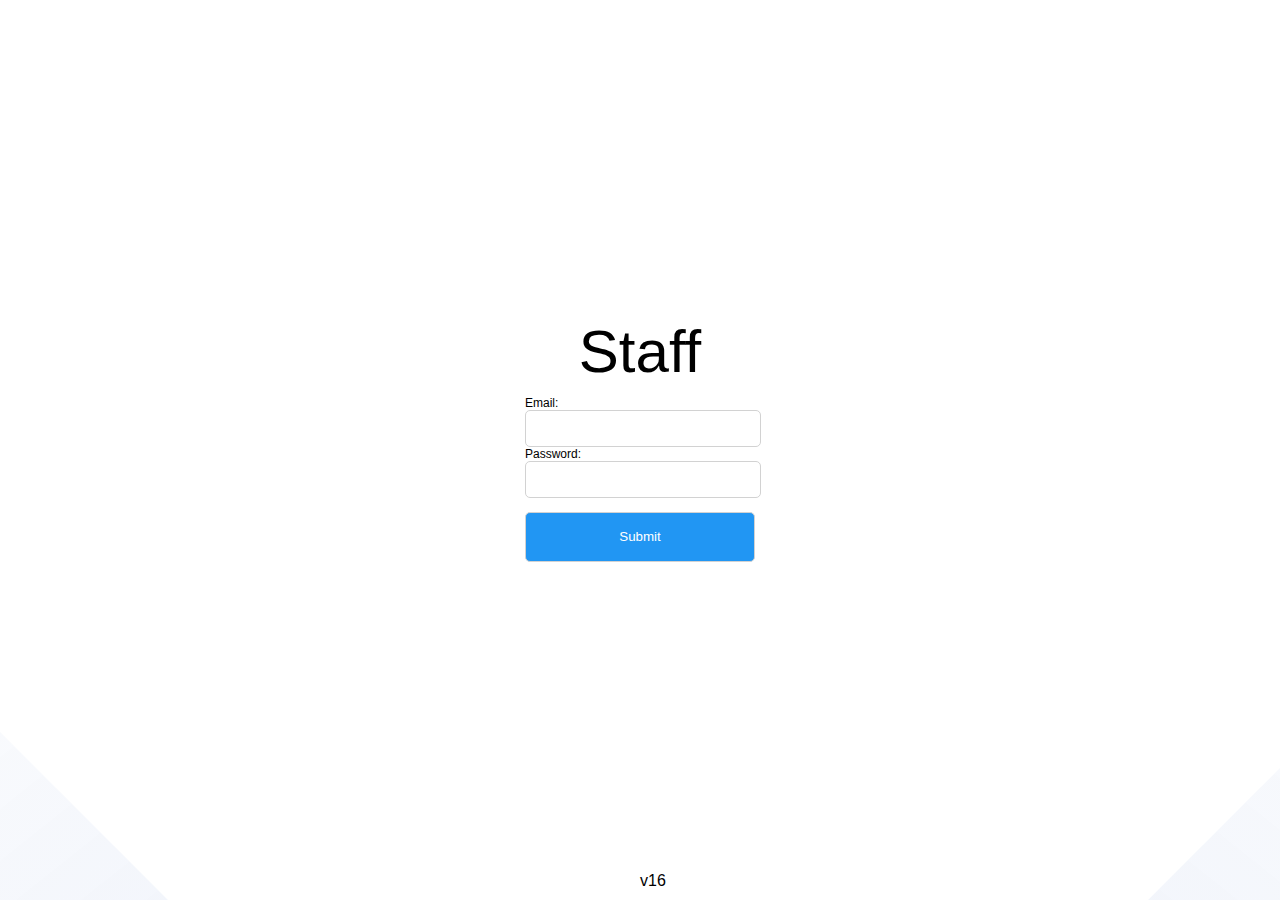
<file: index.html>
<!doctype html>
<html lang="en">
  <head>
    <!-- Required meta tags -->
    <meta charset="utf-8">
    <meta name="viewport" content="width=device-width, initial-scale=1">
    <meta name="google" content="notranslate" />
    <link rel="manifest" href="./manifest.json">
    <link rel="stylesheet" type="text/css" href="./login.css">
  </head>
  <body class="text-center">
  <div id = "formBox" >  
      <form id="formLogin">
        <p id="formTitle">Staff</p>
        <label for="email">Email:</label><br>
        <input type="email" id="email" name="email" autocomplete="username"><br>
        <label for="password">Password:</label><br>
        <input type="password" id="password" name="password" autocomplete="current-password"><br><br>
        <input type="submit" id="formLoginButton"value="Submit">
        <p id="loginMesagge"></p>
        <div id="g-progressbar">
          <div class="g-progressbar-loading">
            <div class="g-progressbar-inner-loading"></div>
          </div>
        </div>
      </form>
    </div>
    <div id="version">v16</div> 
    <footer>
      <script src="./login.js"></script>
      <script src="./sw.js"></script> 
      <script>
        if ('serviceWorker' in navigator) {
          navigator.serviceWorker.register('./sw.js');
        }
    </script>  
    </footer>
  </body>
</html>
</file>
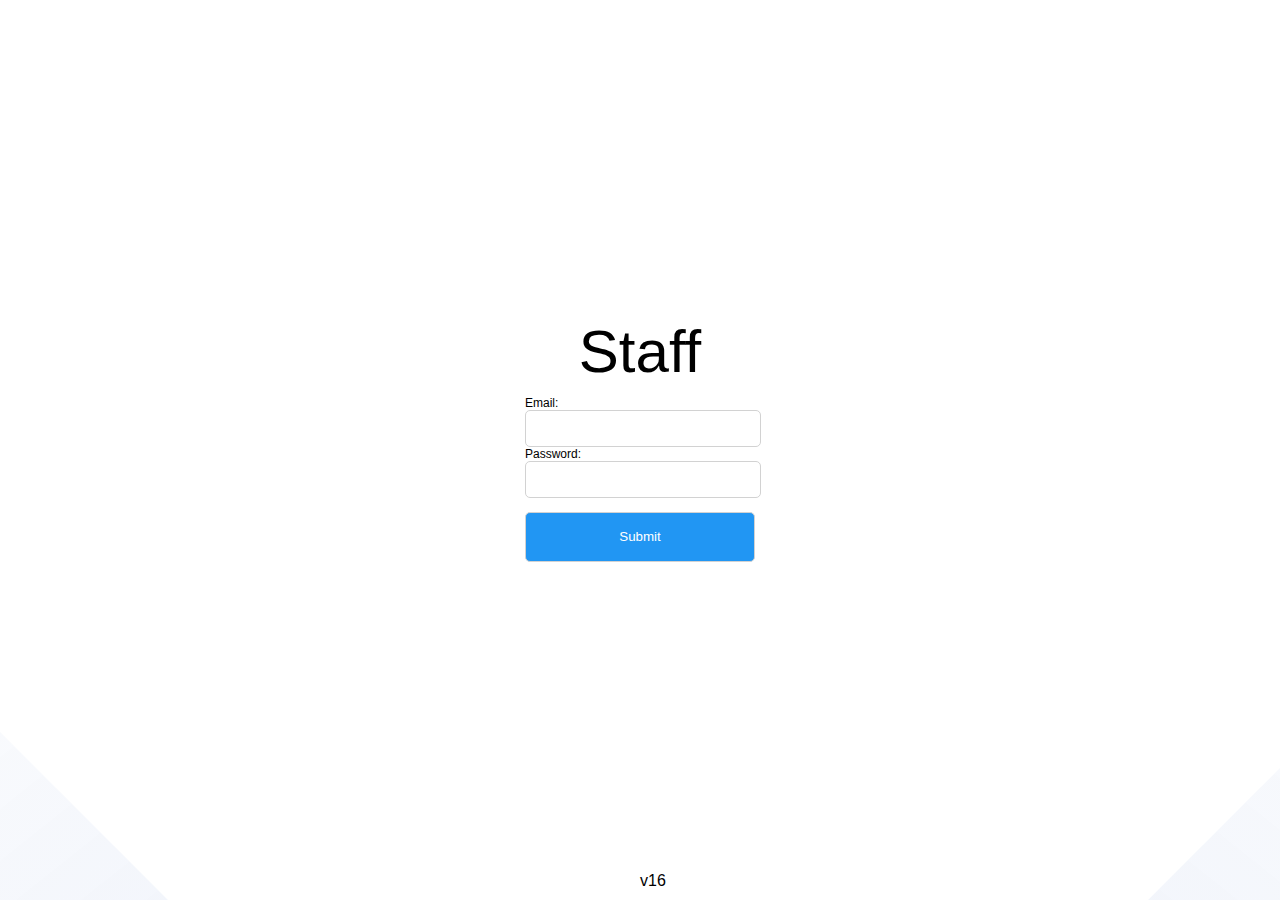
<file: client.html>
<!DOCTYPE html>
<html lang="fr">
  <head>
    <meta charset="UTF-8">
    <meta name="viewport" content="width=device-width, initial-scale=1">
    <meta name="google" content="notranslate" />
    <link rel="stylesheet" href="global.css">
    <link rel="stylesheet" href="client.css">
  </head>

  <body>
     <p id="plogout" >Juan Roussille : <button id="logout" onclick="logoutUser()">Logout?</button>  
     <div id="title">Clients</div> 
    <div id="g-progressbar">
      <div class="g-progressbar-loading">
        <div class="g-progressbar-inner-loading"></div>
      </div>
    </div>
  
    <div id="offline-message"></div>  
    <div id="grid"></div>   
    <div id="version"></div> 
  </body>
  <footer>
    <script src="global.js"></script>
    <script src="client.js"></script>  
  </footer>
</html>
</file>
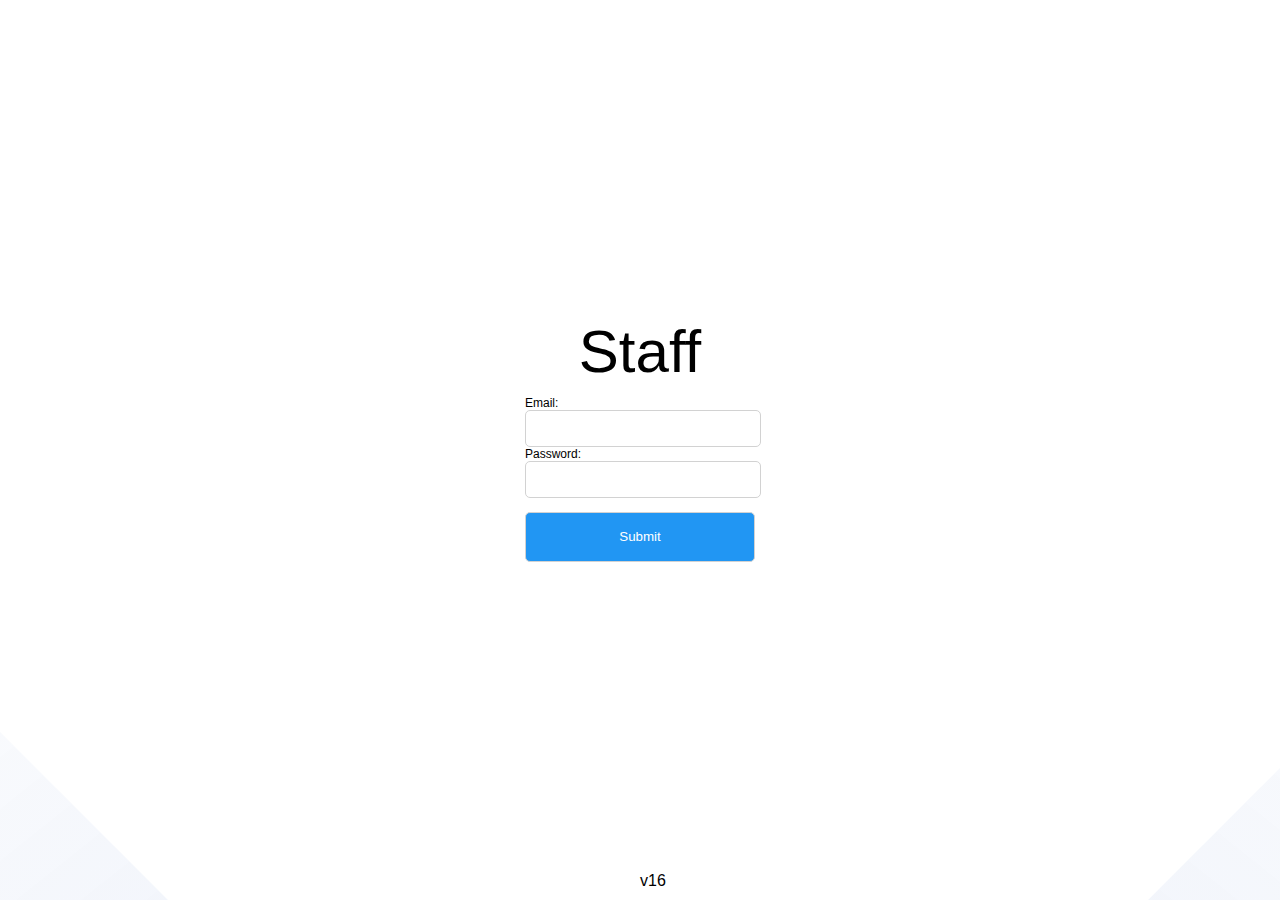
<file: service.html>
<!DOCTYPE html>
<html lang="fr">
  <head>
    <meta name="google" content="notranslate" />
    <meta charset="UTF-8">
    <meta name="viewport" content="width=device-width, initial-scale=1">
    <link rel="stylesheet" href="service.css">
    <link rel="stylesheet" href="global.css">

  </head>  
  <body>
    <p id="plogout" >Juan Roussille : <button id="logout" onclick="logoutUser()">Logout?</button>  
    <div id="title">Services</div> 
    <script>
      var pageTitle = localStorage.getItem("client_name");
      document.getElementById("title").innerHTML = "Client " +pageTitle+ " - Services";
    </script>
    <div id="g-progressbar">
      <div class="g-progressbar-loading">
        <div class="g-progressbar-inner-loading"></div>
      </div>
    </div>
    <div id="offline-message"></div>  
    <div id="grid">   
      <!-- content will be added here -->
    </div>
    <div id="add_overlay_bg" onclick="close_add_sidebar()"></div>
    <div id="edit_overlay_bg" onclick="close_edit_sidebar()"></div> 
    
     <!--START ADD SIDEBAR  -->

    <div id="add_sidebar">
      <h1 id="add_title">Add New</h1>
      <form id="add_form">    
          
          <label for="sku">SKU:</label>
          <input type="text" id="sku" name="sku" required >
          
          <label for="name">Name:</label>
          <input type="text" id="name" name="name" required >
          
          <label for="description">Description:</label>
          <input type="text" id="description" name="desc" required >          
          
          <label for="price">Price:</label>
          <input type="number" id="price" name="price" required >
          
          <label for="image">Image:</label>
          <input type="text" id="image" name="image" required >  
          
          <button type="submit" id="add_btn"  onclick="add_check_fields()">ADD NEW</button>     
      </form>
        <script>
        document.getElementById('add_form').addEventListener('submit', function(event) {
          event.preventDefault();
          // Your form submission code here
        });
        </script>        
        <p id="add_message"></p>
     </div>
    <!--END ADD SIDEBAR  -->


    <!--START EDIT SIDEBAR  -->

    <div id="edit_sidebar">
      <h1 id="edit_title">Edit</h1>
      <form id="editForm">    

          
          <input type="hidden" id="id" name="id" required >
          
          <label for="sku">sku:</label>
          <input type="text" id="sku" name="sku" required >

          <label for="name">name:</label>
          <input type="text" id="name" name="name" required >

          <label for="desc">desc:</label>
          <input type="text" id="desc" name="desc" required >

          <label for="price">price:</label>
          <input type="text" id="price" name="price" required >

          <label for="image">image:</label>
          <input type="text" id="image" name="image" required >

          <button type="submit" id="edit_btn"  onclick="sendEditData();">SAVE</button> 
          <button type="submit" id="delete_btn"  onclick="deleteApiData();">DELETE</button>

      </form>
        <p id="editErrorMessage"> </p>
         <script>
        document.getElementById('editForm').addEventListener('submit', function(event) {
          event.preventDefault();
          // Your form submission code here
        });
        </script>         
        
     </div>
    <!--END EDIT SIDEBAR  -->

    
    
    <div id="version"></div>

  
 
</body>
  <footer>
     <script src="global.js"></script>
    <script src="service.js"></script> 
  </footer>
</html>
</file>
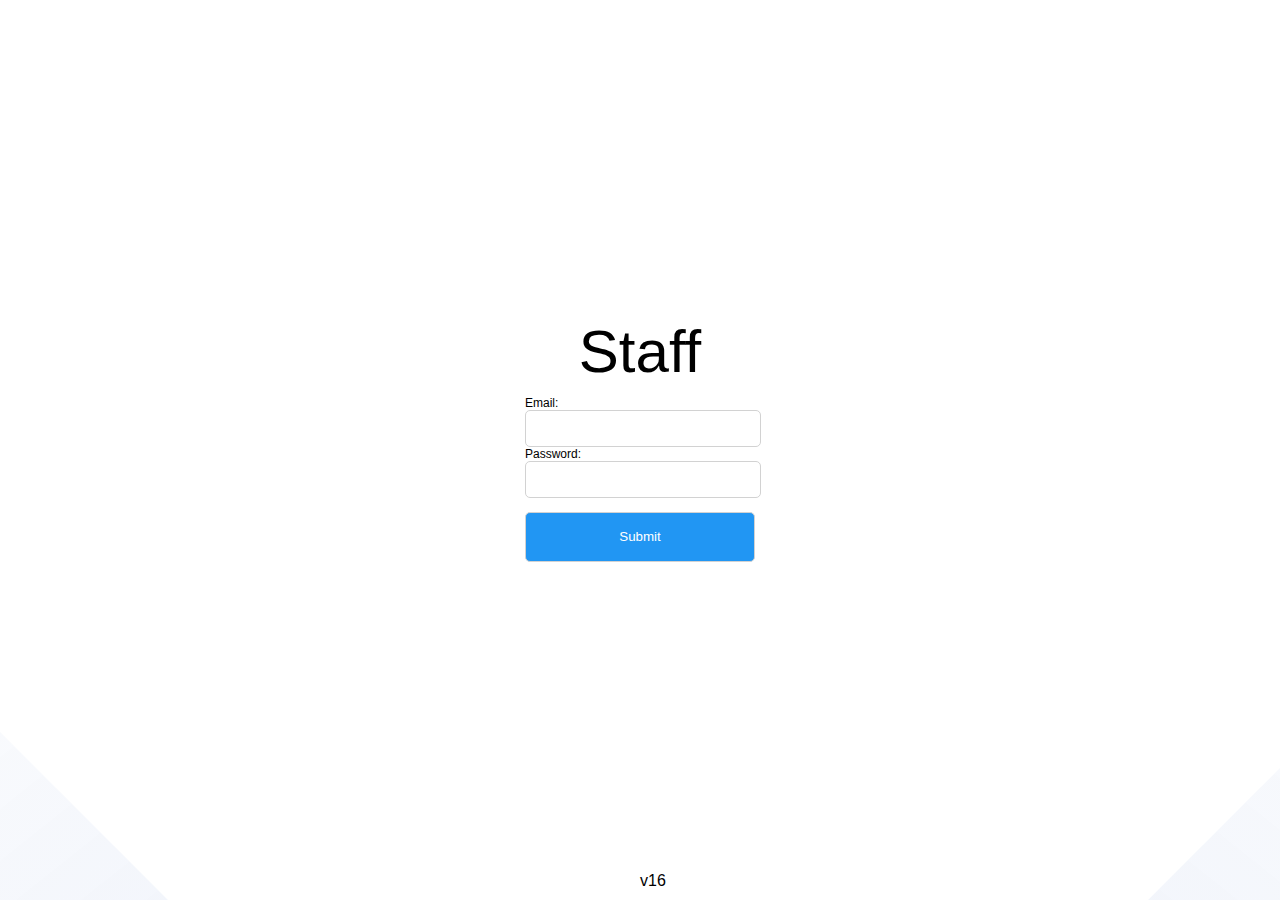
<file: services.html>
<!DOCTYPE html>
<html lang="fr">
  <head>
    <meta name="google" content="notranslate" />
    <meta charset="UTF-8">
    <meta name="viewport" content="width=device-width, initial-scale=1">
    <link rel="stylesheet" href="services.css">
    <link rel="stylesheet" href="global.css">

  </head>  
  <body>
    <p id="plogout" >Juan Roussille : <button id="logout" onclick="logoutUser()">Logout?</button>  
    <div id="title">Services</div> 
    <script>
      var pageTitle = localStorage.getItem("client_name");
      document.getElementById("title").innerHTML = "Services";
    </script>
    <div id="g-progressbar">
      <div class="g-progressbar-loading">
        <div class="g-progressbar-inner-loading"></div>
      </div>
    </div>
    <div id="offline-message"></div>  
    <div id="grid">   
      <!-- content will be added here -->
    </div>
    <div id="add_overlay_bg" onclick="close_add_sidebar()"></div>
    <div id="edit_overlay_bg" onclick="close_edit_sidebar()"></div> 
    
     <!--START ADD SIDEBAR  -->

    <div id="add_sidebar">
      <h1 id="add_title">Add New</h1>
      <form id="add_form">    
          
          <label for="sku">SKU:</label>
          <input type="text" id="sku" name="sku" required >
          
          <label for="name">Name:</label>
          <input type="text" id="name" name="name" required >
          
          <label for="description">Description:</label>
          <input type="text" id="description" name="desc" required >          
          
          <label for="price">Price:</label>
          <input type="number" id="price" name="price" required >
          
          <label for="image">Image:</label>
          <input type="text" id="image" name="image" required >  
          
          <button type="submit" id="add_btn"  onclick="add_check_fields()">ADD NEW</button>     
      </form>
        <script>
        document.getElementById('add_form').addEventListener('submit', function(event) {
          event.preventDefault();
          // Your form submission code here
        });
        </script>        
        <p id="add_message"></p>
     </div>
    <!--END ADD SIDEBAR  -->


    <!--START EDIT SIDEBAR  -->

    <div id="edit_sidebar">
      <h1 id="edit_title">Edit</h1>
      <form id="editForm">    

          
          <input type="hidden" id="id" name="id" required >
          
          <label for="sku">sku:</label>
          <input type="text" id="sku" name="sku" required >

          <label for="name">name:</label>
          <input type="text" id="name" name="name" required >

          <label for="desc">desc:</label>
          <input type="text" id="desc" name="desc" required >

          <label for="price">price:</label>
          <input type="text" id="price" name="price" required >

          <label for="image">image:</label>
          <input type="text" id="image" name="image" required >

          <button type="submit" id="edit_btn"  onclick="sendEditData();">SAVE</button> 
          <button type="submit" id="delete_btn"  onclick="deleteApiData();">DELETE</button>

      </form>
        <p id="editErrorMessage"> </p>
         <script>
        document.getElementById('editForm').addEventListener('submit', function(event) {
          event.preventDefault();
          // Your form submission code here
        });
        </script>         
        
     </div>
    <!--END EDIT SIDEBAR  -->

    
    
    <div id="version"></div>

  
 
</body>
  <footer>
     <script src="global.js"></script>
    <script src="services.js"></script> 
  </footer>
</html>
</file>
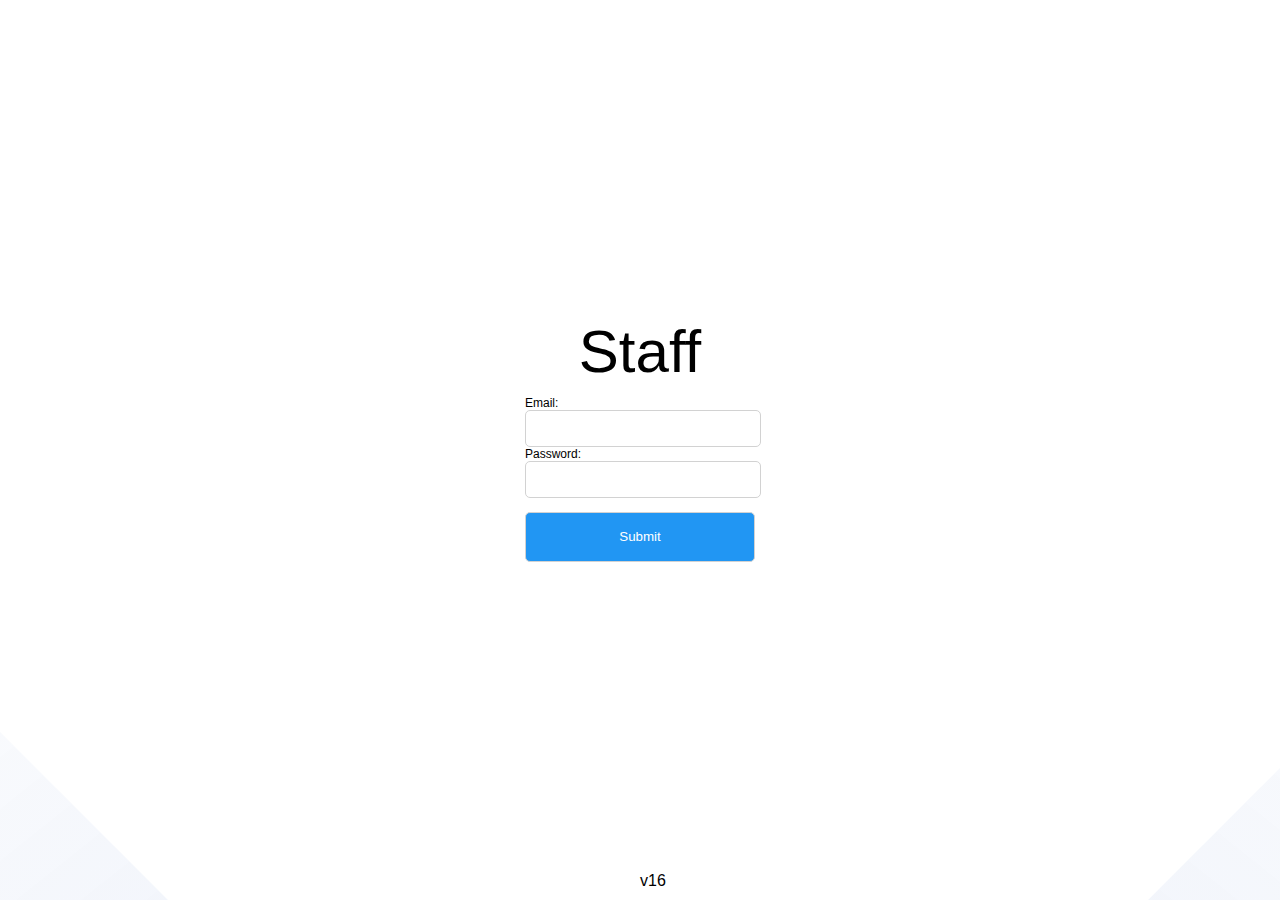
<file: tache.html>
<!DOCTYPE html>
<html lang="fr">
  <head>
    <meta name="google" content="notranslate" />
    <meta charset="UTF-8">
    <meta name="viewport" content="width=device-width, initial-scale=1">
    <link rel="stylesheet" href="./tache.css">
    <link rel="stylesheet" href="./global.css">
    <link rel="manifest" href="./manifest.json">
    

  </head>  
  <body>
    <p id="plogout" >Juan Roussille : <button id="logout" onclick="logoutUser()">Logout?</button>  
    <div id="title">Taches</div> 
    <script>
      var pageTitle = localStorage.getItem("client_name");
      var pageTitle2 = localStorage.getItem("service_name");
      document.getElementById("title").innerHTML = "Client " +pageTitle+ " - Service " + pageTitle2 + " - Taches" ;
    </script>
    <div id="g-progressbar">
      <div class="g-progressbar-loading">
        <div class="g-progressbar-inner-loading"></div>
      </div>
    </div>
    <div id="offline-message"></div>  
    <div id="grid">   
      <!-- content will be added here -->
    </div>    
    
    <div id="version"></div>
</body>
 <footer>
  <script src="./global.js"></script>
    <script src="./tache.js"></script> 
 </footer>  
</html>
</file>
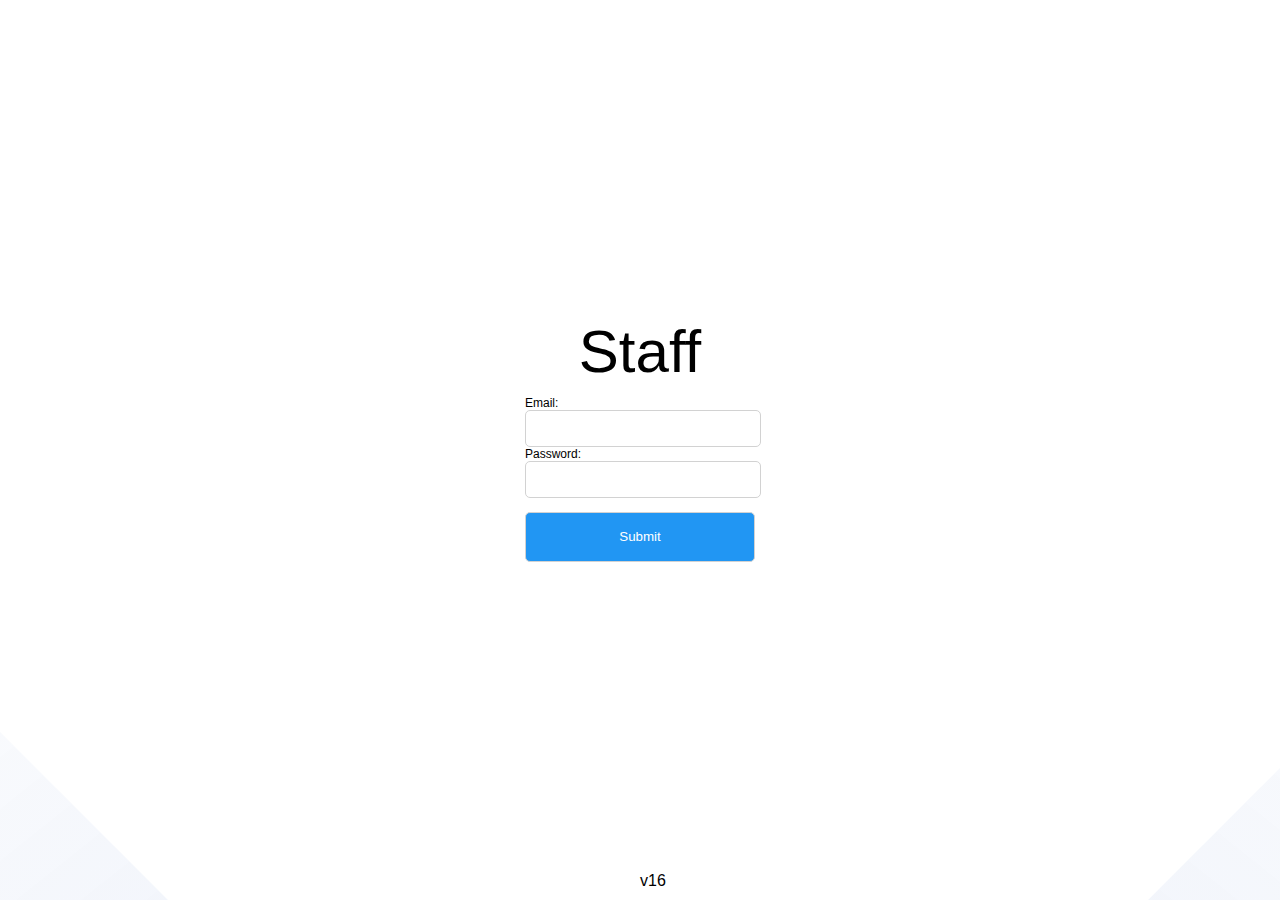
<file: taches.html>
<!DOCTYPE html>
<html lang="fr">
  <head>
    <meta name="google" content="notranslate" />
    <meta charset="UTF-8">
    <meta name="viewport" content="width=device-width, initial-scale=1">
    <link rel="stylesheet" href="taches.css">
    <link rel="stylesheet" href="global.css">
    
    

  </head>  
  <body>
    <p id="plogout" >Juan Roussille : <button id="logout" onclick="logoutUser()">Logout?</button>  
    <div id="title">Taches</div> 
    <script>
      var pageTitle = localStorage.getItem("client_name");
      var pageTitle2 = localStorage.getItem("service_name");
      document.getElementById("title").innerHTML = "Taches" ;
    </script>
    <div id="g-progressbar">
      <div class="g-progressbar-loading">
        <div class="g-progressbar-inner-loading"></div>
      </div>
    </div>
    <div id="offline-message"></div>  
    <div id="grid">   
      <!-- content will be added here -->
    </div>    
    
    <div id="version"></div>
</body>
 <footer>
  <script src="global.js"></script>
    <script src="taches.js"></script> 
 </footer>  
</html>
</file>
<file: login.css>
html, body, p, ol, ul, li, dl, dt, dd, blockquote, figure, fieldset, legend, textarea, pre, iframe, hr, h1, h2, h3, h4, h5, h6, label {
  font-family: system, BlinkMacSystemFont, "Segoe UI", Roboto, Oxygen-Sans, Ubuntu, Cantarell, "Helvetica Neue", sans-serif!important;
}
body{
background-image: url("./login1.svg");
background-size: cover;
background-repeat: no-repeat;
background-attachment: fixed;
margin:0;
}
div#version {
    position: absolute;
    bottom: 10px;
    left: 50%;
    right: 50%;
    color: black;
}
p#version {
    text-align: center;
    color: darkgrey;
}
#formBox{
    display: grid;
    width: 100vw;
    height: 100vh;
    grid-template-columns: 300px;
    gap: 5px;
    font-size: 12px;
    text-transform: capitalize;;
    place-content: center;
}
#formLogin{
    padding: 35px;
    border-radius: 10px;
}
#formLogin input {
    border: 1px solid #d2d2d2;
    width: 100%;
    height: 33px;
    border-radius: 5px;
    
}
input#formLoginButton {
    background: #2196f3;
    color: white;
    min-height: 50px;    
}
#loginMessage{
    text-align: center;
}
p#formTitle {
    text-align: center;
    margin-top: -10px;
    margin-bottom: 10px;
    font-size: 60px;
    font-weight: 200;
}

/*PRELOADER*/

#g-progressbar {
    opacity:0;
}

.g-progressbar-loading {
	position: absolute;
    top: 0;
    left: 0;
    right: 0;
    z-index: 15;
    display: flex;
    overflow: hidden;
    text-align: center;
	height: 2px;
    background-color: rgba(238, 238, 238, 0.22);
}

.g-progressbar-inner-loading {
	right: 10%;
	animation-name: spinner-loading;
    animation-duration: 1.2s;
    animation-iteration-count: infinite;
    animation-timing-function: ease-in-out;
	-webkit-transition: right 3.5s linear;
    transition: right 3.5s linear;
	position: relative;
    width: 100%;
    height: 100%;
	background-color: #61aaf2;
}

@keyframes spinner-loading {
	from {
		right: 100%;
	}

	to {
		right: -100%;
	}
}
</file>
<file: global.css>
html, body, h1, h2, h3, h4, h5, h6 p, ol, ul, li, dl, dt, dd, blockquote, figure, fieldset, legend, textarea, pre, iframe, hr, h1, h2, h3, h4, h5, h6, label {
  font-family: system, BlinkMacSystemFont, "Segoe UI", Roboto, Oxygen-Sans, Ubuntu, Cantarell, "Helvetica Neue", sans-serif!important;
}
body{
  padding:5vw;
  background: white;
}
#title {
    padding: 20px 0;
    font-size: 19px;
    font-weight: 400;
}
 .items{
       border: 1px solid #f8f8f8;
 }
    
.nav-style{
    position: fixed;
    bottom: 0;
    right: 0;
    margin: 30px;
    padding: 20px;
    border-radius: 50%;
    width: 60px;
    height: 60px;
    display: grid;
    place-content: center;
    border: 1px solid #c3c3c3;
    font-size: 20px;
}
.open-btn {
    background: #046afb;
    color:white;
}
.close-btn {
    background: red;
    color:white;
    display: none;
}
div#popup {
    position: fixed;
    bottom: 95px;
    background: #046afb;
    width: 180px;
    height: auto;
    border-radius: 10px;
    right: 28px;
    color: white;
    padding: 5px;
    display: grid;
    grid-gap: 2px;
}
div#popup a {
    color: white;
    text-decoration: none;
    padding: 15px;
    background: #0000000a;
    border-radius: 10px;
}
</file>
<file: client.css>
p.name {
  font-weight: 600;
}
p.description {
font-size: 14px;
color: #565656;
display: -webkit-box!important;
-webkit-line-clamp: 2;
-webkit-box-orient: vertical;
overflow: hidden;
}
button#add-content {
    border: none;
    position: fixed;
    margin: 20px;
    right: 0;
    bottom: 0;
    background: #046afb;
    color: white!important;
    font-size: 35px;
    width: 60px;
    height: 60px;
    border-radius: 50%;
    font-weight: 200;
}

#grid {
  display: grid;
  grid-template-columns: repeat(auto-fit,minmax(auto,170px));
  grid-gap: 20px;
  padding:20px;  
}

.items{ 
display:grid;
position:relative;
overflow: hidden;
background:white;
border-radius: 10px;
box-shadow: 0 20px 25px -5px rgb(0 0 0 / 10%), 0 10px 10px -5px rgb(0 0 0 / 4%);
}
div#botoncito {
    display: grid;
}
.content p {
  display: grid;
  margin: 10px;
}
.content {
    position: relative;
}
  button.edit {
    border: none;
    padding: 0;
    background: none;
}
  .item-edit {
    border: none;
    background: white;
    margin: 0;
    padding: 0;
}
  div#nav {
    padding: 20px 0;
    font-size: 19px;
    font-weight: 400;
}

img.image {
    object-fit: cover;
    height: 100px;
}
span.add-button {
font-weight: 900px;
}

@media screen and (max-width: 640px) {
  #grid {
    display: grid;
    grid-template-columns: 1fr 1fr;
    grid-gap: 10px;
    
    padding:0;
    place-content: space-evenly;
    
  }
  img.image {
    object-fit: cover;
    width: 100%;
  }
}
.item-edit button {
    border: none!important;
    padding: 15px;
    width: 100%;
    background: #f7f7f7;
}
  
/* ADD SIDEBAR */

#add_overlay_bg {
    position: fixed;
    top: 0;
    left: 0;
    width: 100%;
    height: 100vh!important;
    overflow-y: hidden;
    background: rgba(0, 0, 0, 0.5);
    opacity: 0;
    visibility: hidden;
    -webkit-transition: opacity 0.3s;
    transition: opacity 0.3s;
    z-index: 10;
}

#add_sidebar {
  height: 100vh;
  width: 100vw;
  position: fixed;
  z-index: 10;
  top: 0;
  right: -100vw;
  background-color: #f7f7f7;
  overflow-x: hidden;
  transition: 0.3s;
  list-style: none!important;
  display: grid;
  place-content: center;				  
}
#add_sidebar h1{
  font-size: 52px;
  font-weight: 200;
  text-align: center;
}
#add_form {
  display: grid;
  grid-template-columns: 275px;
  gap: 5px;
  font-size: 12px;
  text-transform: capitalize;
}
#add_form input {
  border: 1px solid #d2d2d2;
  width: 100%;
  height: 33px;
  border-radius: 5px;
}
#add_btn {
  background: #046afb;
  border: none;
  padding: 15px;
  margin-top: 10px;
  color: white;
  font-weight: 900;
}

/*EDIT SIDEBAR*/

/* ADD SIDEBAR */

#edit_overlay_bg {
    position: fixed;
    top: 0;
    left: 0;
    width: 100%;
    height: 100vh!important;
    overflow-y: hidden;
    background: rgba(0, 0, 0, 0.5);
    opacity: 0;
    visibility: hidden;
    -webkit-transition: opacity 0.3s;
    transition: opacity 0.3s;
    z-index: 10;
}

#edit_sidebar {
  height: 100vh;
  width: 100vw;
  position: fixed;
  z-index: 10;
  top: 0;
  right: -100vw;
  background-color: #f7f7f7;
  overflow-x: hidden;
  transition: 0.3s;
  list-style: none!important;
  display: grid;
  place-content: center;				  
}
#edit_sidebar h1{
  font-size: 52px;
  font-weight: 200;
  text-align: center;
}
#editForm {
  display: grid;
  grid-template-columns: 275px;
  gap: 5px;
  font-size: 12px;
  text-transform: capitalize;
}
#editForm input {
  border: 1px solid #d2d2d2;
  width: 100%;
  height: 33px;
  border-radius: 5px;
}
#edit_btn {
  background: #046afb;
  border: none;
  padding: 15px;
  margin-top: 10px;
  color: white;
  font-weight: 900;
}
#delete_btn {
  background: red;
  border: none;
  padding: 15px;
  margin-top: 10px;
  color: white;
  font-weight: 900;
}
button#logout {
    background: #f44336;
    border: none;
    color: white;
    padding: 10px;
    border-radius: 5px;
    text-decoration: underline;
    text-underline-position: under;
}
p#plogout {
    text-align: center;
}
p#hiAdmin {
    text-align: center;
}
/*PRELOADER*/

/* .g-progressbar {
	position: relative;
} */

.g-progressbar-loading {
	position: absolute;
    top: 0;
    left: 0;
    right: 0;
    z-index: 15;
    display: flex;
    overflow: hidden;
    text-align: center;
	height: 2px;
    background-color: rgba(238, 238, 238, 0.22);
}

.g-progressbar-inner-loading {
	right: 10%;
	animation-name: spinner-loading;
    animation-duration: 1.2s;
    animation-iteration-count: infinite;
    animation-timing-function: ease-in-out;
	-webkit-transition: right 3.5s linear;
    transition: right 3.5s linear;
	position: relative;
    width: 100%;
    height: 100%;
	background-color: #61aaf2;
}

@keyframes spinner-loading {
	from {
		right: 100%;
	}

	to {
		right: -100%;
	}
}
</file>
<file: service.css>
html, body, p, ol, ul, li, dl, dt, dd, blockquote, figure, fieldset, legend, textarea, pre, iframe, hr, h1, h2, h3, h4, h5, h6, label {
  font-family: system, BlinkMacSystemFont, "Segoe UI", Roboto, Oxygen-Sans, Ubuntu, Cantarell, "Helvetica Neue", sans-serif!important;
}
body{
background: #f4f4f4;
}
p.name {
  font-weight: 600;
}
p.description {
font-size: 14px;
color: #565656;
display: -webkit-box!important;
-webkit-line-clamp: 2;
-webkit-box-orient: vertical;
overflow: hidden;
}

p.service-name {
    background: #046afb;
    margin: 0!important;
    padding: 10px!important;
    color: white;
}

#grid {
  display: grid;
  grid-template-columns: repeat(auto-fit,minmax(auto,170px));
  grid-gap: 20px;
  padding:20px;  
}

.items{ 
position:relative;
overflow: hidden;
background:white;
border-radius: 10px;
box-shadow: 0 20px 25px -5px rgb(0 0 0 / 10%), 0 10px 10px -5px rgb(0 0 0 / 4%);
}
.content p {
  display: grid;
  margin: 10px;
  
}
.content {
    position: relative;
}
  button.edit {
    background: #f8f8f8;
    border: none;
    padding: 0px;
    width: 100%;
        text-align: left;
}
  .item-edit {
    border: none;
    background: white;
    margin: 0;
    padding: 0;
}

img.imagen {
  object-fit: cover;
  height: 100px;
  width: 170px;  
}
span.add-button {
font-weight: 900px;
}

@media screen and (max-width: 640px) {
  #grid {
    display: grid;
    grid-template-columns: 1fr;
    grid-gap: 10px;
    padding:0;
    place-content: space-evenly;
    
  }
  img.image {
    object-fit: cover;
    width: 100%;
  }
}
.item-edit button {
    border: none!important;
    padding: 15px;
    width: 100%;
    background: #f7f7f7;
}
  
/* ADD SIDEBAR */

#add_overlay_bg {
    position: fixed;
    top: 0;
    left: 0;
    width: 100%;
    height: 100vh!important;
    overflow-y: hidden;
    background: rgba(0, 0, 0, 0.5);
    opacity: 0;
    visibility: hidden;
    -webkit-transition: opacity 0.3s;
    transition: opacity 0.3s;
    z-index: 10;
}

#add_sidebar {
  height: 100vh;
  width: 100vw;
  position: fixed;
  z-index: 10;
  top: 0;
  right: -100vw;
  background-color: #f7f7f7;
  overflow-x: hidden;
  transition: 0.3s;
  list-style: none!important;
  display: grid;
  place-content: center;				  
}
#add_sidebar h1{
  font-size: 52px;
  font-weight: 200;
  text-align: center;
}
#add_form {
  display: grid;
  grid-template-columns: 275px;
  gap: 5px;
  font-size: 12px;
  text-transform: capitalize;
}
#add_form input {
  border: 1px solid #d2d2d2;
  width: 100%;
  height: 33px;
  border-radius: 5px;
}

/*EDIT SIDEBAR*/

/* ADD SIDEBAR */

#edit_overlay_bg {
    position: fixed;
    top: 0;
    left: 0;
    width: 100%;
    height: 100vh!important;
    overflow-y: hidden;
    background: rgba(0, 0, 0, 0.5);
    opacity: 0;
    visibility: hidden;
    -webkit-transition: opacity 0.3s;
    transition: opacity 0.3s;
    z-index: 10;
}

#edit_sidebar {
  height: 100vh;
  width: 100vw;
  position: fixed;
  z-index: 10;
  top: 0;
  right: -100vw;
  background-color: #f7f7f7;
  overflow-x: hidden;
  transition: 0.3s;
  list-style: none!important;
  display: grid;
  place-content: center;				  
}
#edit_sidebar h1{
  font-size: 52px;
  font-weight: 200;
  text-align: center;
}
#editForm {
  display: grid;
  grid-template-columns: 275px;
  gap: 5px;
  font-size: 12px;
  text-transform: capitalize;
}
#editForm input {
  border: 1px solid #d2d2d2;
  width: 100%;
  height: 33px;
  border-radius: 5px;
}
#edit_btn {
  background: #046afb;
  border: none;
  padding: 15px;
  margin-top: 10px;
  color: white;
  font-weight: 900;
}
#delete_btn {
  background: red;
  border: none;
  padding: 15px;
  margin-top: 10px;
  color: white;
  font-weight: 900;
}
button#logout {
    background: #f44336;
    border: none;
    color: white;
    padding: 10px;
    border-radius: 5px;
    text-decoration: underline;
    text-underline-position: under;
}
p#plogout {
    text-align: center;
}
p#hiAdmin {
    text-align: center;
}
/*PRELOADER*/

/* .g-progressbar {
	position: relative;
} */

.g-progressbar-loading {
	position: absolute;
    top: 0;
    left: 0;
    right: 0;
    z-index: 15;
    display: flex;
    overflow: hidden;
    text-align: center;
	height: 2px;
    background-color: rgba(238, 238, 238, 0.22);
}

.g-progressbar-inner-loading {
	right: 10%;
	animation-name: spinner-loading;
    animation-duration: 1.2s;
    animation-iteration-count: infinite;
    animation-timing-function: ease-in-out;
	-webkit-transition: right 3.5s linear;
    transition: right 3.5s linear;
	position: relative;
    width: 100%;
    height: 100%;
	background-color: #61aaf2;
}

@keyframes spinner-loading {
	from {
		right: 100%;
	}

	to {
		right: -100%;
	}
}
</file>
<file: services.css>
html, body, p, ol, ul, li, dl, dt, dd, blockquote, figure, fieldset, legend, textarea, pre, iframe, hr, h1, h2, h3, h4, h5, h6, label {
  font-family: system, BlinkMacSystemFont, "Segoe UI", Roboto, Oxygen-Sans, Ubuntu, Cantarell, "Helvetica Neue", sans-serif!important;
}
body{
background: #f4f4f4;
}
p.name {
  font-weight: 600;
}
p.description {
font-size: 14px;
color: #565656;
display: -webkit-box!important;
-webkit-line-clamp: 2;
-webkit-box-orient: vertical;
overflow: hidden;
}

p.service-name {
    background: #046afb;
    margin: 0!important;
    padding: 10px!important;
    color: white;
}

#grid {
  display: grid;
  grid-template-columns: repeat(auto-fit,minmax(auto,170px));
  grid-gap: 20px;
  padding:20px;  
}

.items{ 
position:relative;
overflow: hidden;
background:white;
border-radius: 10px;
box-shadow: 0 20px 25px -5px rgb(0 0 0 / 10%), 0 10px 10px -5px rgb(0 0 0 / 4%);
}
.content p {
  display: grid;
  margin: 10px;
  
}
.content {
    position: relative;
}
  button.edit {
    background: #f8f8f8;
    border: none;
    padding: 0px;
    width: 100%;
        text-align: left;
}
  .item-edit {
    border: none;
    background: white;
    margin: 0;
    padding: 0;
}

img.imagen {
  object-fit: cover;
  height: 100px;
  width: 170px;  
}
span.add-button {
font-weight: 900px;
}

@media screen and (max-width: 640px) {
  #grid {
    display: grid;
    grid-template-columns: 1fr;
    grid-gap: 10px;
    padding:0;
    place-content: space-evenly;
    
  }
  img.image {
    object-fit: cover;
    width: 100%;
  }
}
.item-edit button {
    border: none!important;
    padding: 15px;
    width: 100%;
    background: #f7f7f7;
}
  
/* ADD SIDEBAR */

#add_overlay_bg {
    position: fixed;
    top: 0;
    left: 0;
    width: 100%;
    height: 100vh!important;
    overflow-y: hidden;
    background: rgba(0, 0, 0, 0.5);
    opacity: 0;
    visibility: hidden;
    -webkit-transition: opacity 0.3s;
    transition: opacity 0.3s;
    z-index: 10;
}

#add_sidebar {
  height: 100vh;
  width: 100vw;
  position: fixed;
  z-index: 10;
  top: 0;
  right: -100vw;
  background-color: #f7f7f7;
  overflow-x: hidden;
  transition: 0.3s;
  list-style: none!important;
  display: grid;
  place-content: center;				  
}
#add_sidebar h1{
  font-size: 52px;
  font-weight: 200;
  text-align: center;
}
#add_form {
  display: grid;
  grid-template-columns: 275px;
  gap: 5px;
  font-size: 12px;
  text-transform: capitalize;
}
#add_form input {
  border: 1px solid #d2d2d2;
  width: 100%;
  height: 33px;
  border-radius: 5px;
}

/*EDIT SIDEBAR*/

/* ADD SIDEBAR */

#edit_overlay_bg {
    position: fixed;
    top: 0;
    left: 0;
    width: 100%;
    height: 100vh!important;
    overflow-y: hidden;
    background: rgba(0, 0, 0, 0.5);
    opacity: 0;
    visibility: hidden;
    -webkit-transition: opacity 0.3s;
    transition: opacity 0.3s;
    z-index: 10;
}

#edit_sidebar {
  height: 100vh;
  width: 100vw;
  position: fixed;
  z-index: 10;
  top: 0;
  right: -100vw;
  background-color: #f7f7f7;
  overflow-x: hidden;
  transition: 0.3s;
  list-style: none!important;
  display: grid;
  place-content: center;				  
}
#edit_sidebar h1{
  font-size: 52px;
  font-weight: 200;
  text-align: center;
}
#editForm {
  display: grid;
  grid-template-columns: 275px;
  gap: 5px;
  font-size: 12px;
  text-transform: capitalize;
}
#editForm input {
  border: 1px solid #d2d2d2;
  width: 100%;
  height: 33px;
  border-radius: 5px;
}
#edit_btn {
  background: #046afb;
  border: none;
  padding: 15px;
  margin-top: 10px;
  color: white;
  font-weight: 900;
}
#delete_btn {
  background: red;
  border: none;
  padding: 15px;
  margin-top: 10px;
  color: white;
  font-weight: 900;
}
button#logout {
    background: #f44336;
    border: none;
    color: white;
    padding: 10px;
    border-radius: 5px;
    text-decoration: underline;
    text-underline-position: under;
}
p#plogout {
    text-align: center;
}
p#hiAdmin {
    text-align: center;
}
/*PRELOADER*/

/* .g-progressbar {
	position: relative;
} */

.g-progressbar-loading {
	position: absolute;
    top: 0;
    left: 0;
    right: 0;
    z-index: 15;
    display: flex;
    overflow: hidden;
    text-align: center;
	height: 2px;
    background-color: rgba(238, 238, 238, 0.22);
}

.g-progressbar-inner-loading {
	right: 10%;
	animation-name: spinner-loading;
    animation-duration: 1.2s;
    animation-iteration-count: infinite;
    animation-timing-function: ease-in-out;
	-webkit-transition: right 3.5s linear;
    transition: right 3.5s linear;
	position: relative;
    width: 100%;
    height: 100%;
	background-color: #61aaf2;
}

@keyframes spinner-loading {
	from {
		right: 100%;
	}

	to {
		right: -100%;
	}
}
</file>
<file: tache.css>
html, body, p, ol, ul, li, dl, dt, dd, blockquote, figure, fieldset, legend, textarea, pre, iframe, hr, h1, h2, h3, h4, h5, h6, label {
  font-family: system, BlinkMacSystemFont, "Segoe UI", Roboto, Oxygen-Sans, Ubuntu, Cantarell, "Helvetica Neue", sans-serif!important;
}
body{
background: #f4f4f4;
}
p.name {
  font-weight: 600;
}
p.description {
font-size: 14px;
color: #565656;
display: -webkit-box!important;
-webkit-line-clamp: 2;
-webkit-box-orient: vertical;
overflow: hidden;
}
button#add-content {
    border: none;
    position: fixed;
    margin: 20px;
    right: 0;
    bottom: 0;
    background: #046afb;
    color: white!important;
    font-size: 35px;
    width: 60px;
    height: 60px;
    border-radius: 50%;
    font-weight: 200;
}
p.task-title {
    background: #046afb;
    margin: 0!important;
    padding: 10px!important;
    color: white;
}

#grid {
  display: grid;
  grid-template-columns: repeat(auto-fit,minmax(auto,170px));
  grid-gap: 20px;
  padding:20px;  
}

.items{ 
position:relative;
overflow: hidden;
background:white;
border-radius: 10px;
box-shadow: 0 20px 25px -5px rgb(0 0 0 / 10%), 0 10px 10px -5px rgb(0 0 0 / 4%);
}
.content p {
  display: grid;
  margin: 10px;
  padding: 10px!important;
  text-align: left;
}
.content {
    position: relative;
}
  button.edit {
    background: #f8f8f8;
    border: none;
    padding: 10px;
    width: 100%;
}
  .item-edit {
    border: none;
    background: white;
    margin: 0;
    padding: 0;
}

img.imagen {
  object-fit: cover;
  height: 100px;
  width: 170px;  
}
span.add-button {
font-weight: 900px;
}

@media screen and (max-width: 640px) {
  #grid {
    display: grid;
    grid-template-columns: 1fr;
    grid-gap: 10px;
    padding:0;
    place-content: space-evenly;
    
  }
  img.image {
    object-fit: cover;
    width: 100%;
  }
}
.item-edit button {
    border: none!important;
    padding: 15px;
    width: 100%;
    background: #f7f7f7;
}
  
/* ADD SIDEBAR */

#add_overlay_bg {
    position: fixed;
    top: 0;
    left: 0;
    width: 100%;
    height: 100vh!important;
    overflow-y: hidden;
    background: rgba(0, 0, 0, 0.5);
    opacity: 0;
    visibility: hidden;
    -webkit-transition: opacity 0.3s;
    transition: opacity 0.3s;
    z-index: 10;
}

#add_sidebar {
  height: 100vh;
  width: 100vw;
  position: fixed;
  z-index: 10;
  top: 0;
  right: -100vw;
  background-color: #f7f7f7;
  overflow-x: hidden;
  transition: 0.3s;
  list-style: none!important;
  display: grid;
  place-content: center;				  
}
#add_sidebar h1{
  font-size: 52px;
  font-weight: 200;
  text-align: center;
}
#add_form {
  display: grid;
  grid-template-columns: 275px;
  gap: 5px;
  font-size: 12px;
  text-transform: capitalize;
}
#add_form input {
  border: 1px solid #d2d2d2;
  width: 100%;
  height: 33px;
  border-radius: 5px;
}
#add_btn {
  background: #046afb;
  border: none;
  padding: 15px;
  margin-top: 10px;
  color: white;
  font-weight: 900;
}

/*EDIT SIDEBAR*/

/* ADD SIDEBAR */

#edit_overlay_bg {
    position: fixed;
    top: 0;
    left: 0;
    width: 100%;
    height: 100vh!important;
    overflow-y: hidden;
    background: rgba(0, 0, 0, 0.5);
    opacity: 0;
    visibility: hidden;
    -webkit-transition: opacity 0.3s;
    transition: opacity 0.3s;
    z-index: 10;
}

#edit_sidebar {
  height: 100vh;
  width: 100vw;
  position: fixed;
  z-index: 10;
  top: 0;
  right: -100vw;
  background-color: #f7f7f7;
  overflow-x: hidden;
  transition: 0.3s;
  list-style: none!important;
  display: grid;
  place-content: center;				  
}
#edit_sidebar h1{
  font-size: 52px;
  font-weight: 200;
  text-align: center;
}
#editForm {
  display: grid;
  grid-template-columns: 275px;
  gap: 5px;
  font-size: 12px;
  text-transform: capitalize;
}
#editForm input {
  border: 1px solid #d2d2d2;
  width: 100%;
  height: 33px;
  border-radius: 5px;
}
#edit_btn {
  background: #046afb;
  border: none;
  padding: 15px;
  margin-top: 10px;
  color: white;
  font-weight: 900;
}
#delete_btn {
  background: red;
  border: none;
  padding: 15px;
  margin-top: 10px;
  color: white;
  font-weight: 900;
}
button#logout {
    background: #f44336;
    border: none;
    color: white;
    padding: 10px;
    border-radius: 5px;
    text-decoration: underline;
    text-underline-position: under;
}
p#plogout {
    text-align: center;
}
p#hiAdmin {
    text-align: center;
}
/*PRELOADER*/

/* .g-progressbar {
	position: relative;
} */

.g-progressbar-loading {
	position: absolute;
    top: 0;
    left: 0;
    right: 0;
    z-index: 15;
    display: flex;
    overflow: hidden;
    text-align: center;
	height: 2px;
    background-color: rgba(238, 238, 238, 0.22);
}

.g-progressbar-inner-loading {
	right: 10%;
	animation-name: spinner-loading;
    animation-duration: 1.2s;
    animation-iteration-count: infinite;
    animation-timing-function: ease-in-out;
	-webkit-transition: right 3.5s linear;
    transition: right 3.5s linear;
	position: relative;
    width: 100%;
    height: 100%;
	background-color: #61aaf2;
}

@keyframes spinner-loading {
	from {
		right: 100%;
	}

	to {
		right: -100%;
	}
}
</file>
<file: taches.css>
html, body, p, ol, ul, li, dl, dt, dd, blockquote, figure, fieldset, legend, textarea, pre, iframe, hr, h1, h2, h3, h4, h5, h6, label {
  font-family: system, BlinkMacSystemFont, "Segoe UI", Roboto, Oxygen-Sans, Ubuntu, Cantarell, "Helvetica Neue", sans-serif!important;
}
body{
background: #f4f4f4;
}
p.name {
  font-weight: 600;
}
p.description {
font-size: 14px;
color: #565656;
display: -webkit-box!important;
-webkit-line-clamp: 2;
-webkit-box-orient: vertical;
overflow: hidden;
}
button#add-content {
    border: none;
    position: fixed;
    margin: 20px;
    right: 0;
    bottom: 0;
    background: #046afb;
    color: white!important;
    font-size: 35px;
    width: 60px;
    height: 60px;
    border-radius: 50%;
    font-weight: 200;
}
p.task-title {
    background: #046afb;
    margin: 0!important;
    padding: 10px!important;
    color: white;
}

#grid {
  display: grid;
  grid-template-columns: repeat(auto-fit,minmax(auto,170px));
  grid-gap: 20px;
  padding:20px;  
}

.items{ 
position:relative;
overflow: hidden;
background:white;
border-radius: 10px;
box-shadow: 0 20px 25px -5px rgb(0 0 0 / 10%), 0 10px 10px -5px rgb(0 0 0 / 4%);
}
.content p {
  display: grid;
  margin: 10px;
  padding: 10px!important;
  text-align: left;
}
.content {
    position: relative;
}
  button.edit {
    background: #f8f8f8;
    border: none;
    padding: 10px;
    width: 100%;
}
  .item-edit {
    border: none;
    background: white;
    margin: 0;
    padding: 0;
}

img.imagen {
  object-fit: cover;
  height: 100px;
  width: 170px;  
}
span.add-button {
font-weight: 900px;
}

@media screen and (max-width: 640px) {
  #grid {
    display: grid;
    grid-template-columns: 1fr;
    grid-gap: 10px;
    padding:0;
    place-content: space-evenly;
    
  }
  img.image {
    object-fit: cover;
    width: 100%;
  }
}
.item-edit button {
    border: none!important;
    padding: 15px;
    width: 100%;
    background: #f7f7f7;
}
  
/* ADD SIDEBAR */

#add_overlay_bg {
    position: fixed;
    top: 0;
    left: 0;
    width: 100%;
    height: 100vh!important;
    overflow-y: hidden;
    background: rgba(0, 0, 0, 0.5);
    opacity: 0;
    visibility: hidden;
    -webkit-transition: opacity 0.3s;
    transition: opacity 0.3s;
    z-index: 10;
}

#add_sidebar {
  height: 100vh;
  width: 100vw;
  position: fixed;
  z-index: 10;
  top: 0;
  right: -100vw;
  background-color: #f7f7f7;
  overflow-x: hidden;
  transition: 0.3s;
  list-style: none!important;
  display: grid;
  place-content: center;				  
}
#add_sidebar h1{
  font-size: 52px;
  font-weight: 200;
  text-align: center;
}
#add_form {
  display: grid;
  grid-template-columns: 275px;
  gap: 5px;
  font-size: 12px;
  text-transform: capitalize;
}
#add_form input {
  border: 1px solid #d2d2d2;
  width: 100%;
  height: 33px;
  border-radius: 5px;
}
#add_btn {
  background: #046afb;
  border: none;
  padding: 15px;
  margin-top: 10px;
  color: white;
  font-weight: 900;
}

/*EDIT SIDEBAR*/

/* ADD SIDEBAR */

#edit_overlay_bg {
    position: fixed;
    top: 0;
    left: 0;
    width: 100%;
    height: 100vh!important;
    overflow-y: hidden;
    background: rgba(0, 0, 0, 0.5);
    opacity: 0;
    visibility: hidden;
    -webkit-transition: opacity 0.3s;
    transition: opacity 0.3s;
    z-index: 10;
}

#edit_sidebar {
  height: 100vh;
  width: 100vw;
  position: fixed;
  z-index: 10;
  top: 0;
  right: -100vw;
  background-color: #f7f7f7;
  overflow-x: hidden;
  transition: 0.3s;
  list-style: none!important;
  display: grid;
  place-content: center;				  
}
#edit_sidebar h1{
  font-size: 52px;
  font-weight: 200;
  text-align: center;
}
#editForm {
  display: grid;
  grid-template-columns: 275px;
  gap: 5px;
  font-size: 12px;
  text-transform: capitalize;
}
#editForm input {
  border: 1px solid #d2d2d2;
  width: 100%;
  height: 33px;
  border-radius: 5px;
}
#edit_btn {
  background: #046afb;
  border: none;
  padding: 15px;
  margin-top: 10px;
  color: white;
  font-weight: 900;
}
#delete_btn {
  background: red;
  border: none;
  padding: 15px;
  margin-top: 10px;
  color: white;
  font-weight: 900;
}
button#logout {
    background: #f44336;
    border: none;
    color: white;
    padding: 10px;
    border-radius: 5px;
    text-decoration: underline;
    text-underline-position: under;
}
p#plogout {
    text-align: center;
}
p#hiAdmin {
    text-align: center;
}
/*PRELOADER*/

/* .g-progressbar {
	position: relative;
} */

.g-progressbar-loading {
	position: absolute;
    top: 0;
    left: 0;
    right: 0;
    z-index: 15;
    display: flex;
    overflow: hidden;
    text-align: center;
	height: 2px;
    background-color: rgba(238, 238, 238, 0.22);
}

.g-progressbar-inner-loading {
	right: 10%;
	animation-name: spinner-loading;
    animation-duration: 1.2s;
    animation-iteration-count: infinite;
    animation-timing-function: ease-in-out;
	-webkit-transition: right 3.5s linear;
    transition: right 3.5s linear;
	position: relative;
    width: 100%;
    height: 100%;
	background-color: #61aaf2;
}

@keyframes spinner-loading {
	from {
		right: 100%;
	}

	to {
		right: -100%;
	}
}
</file>
